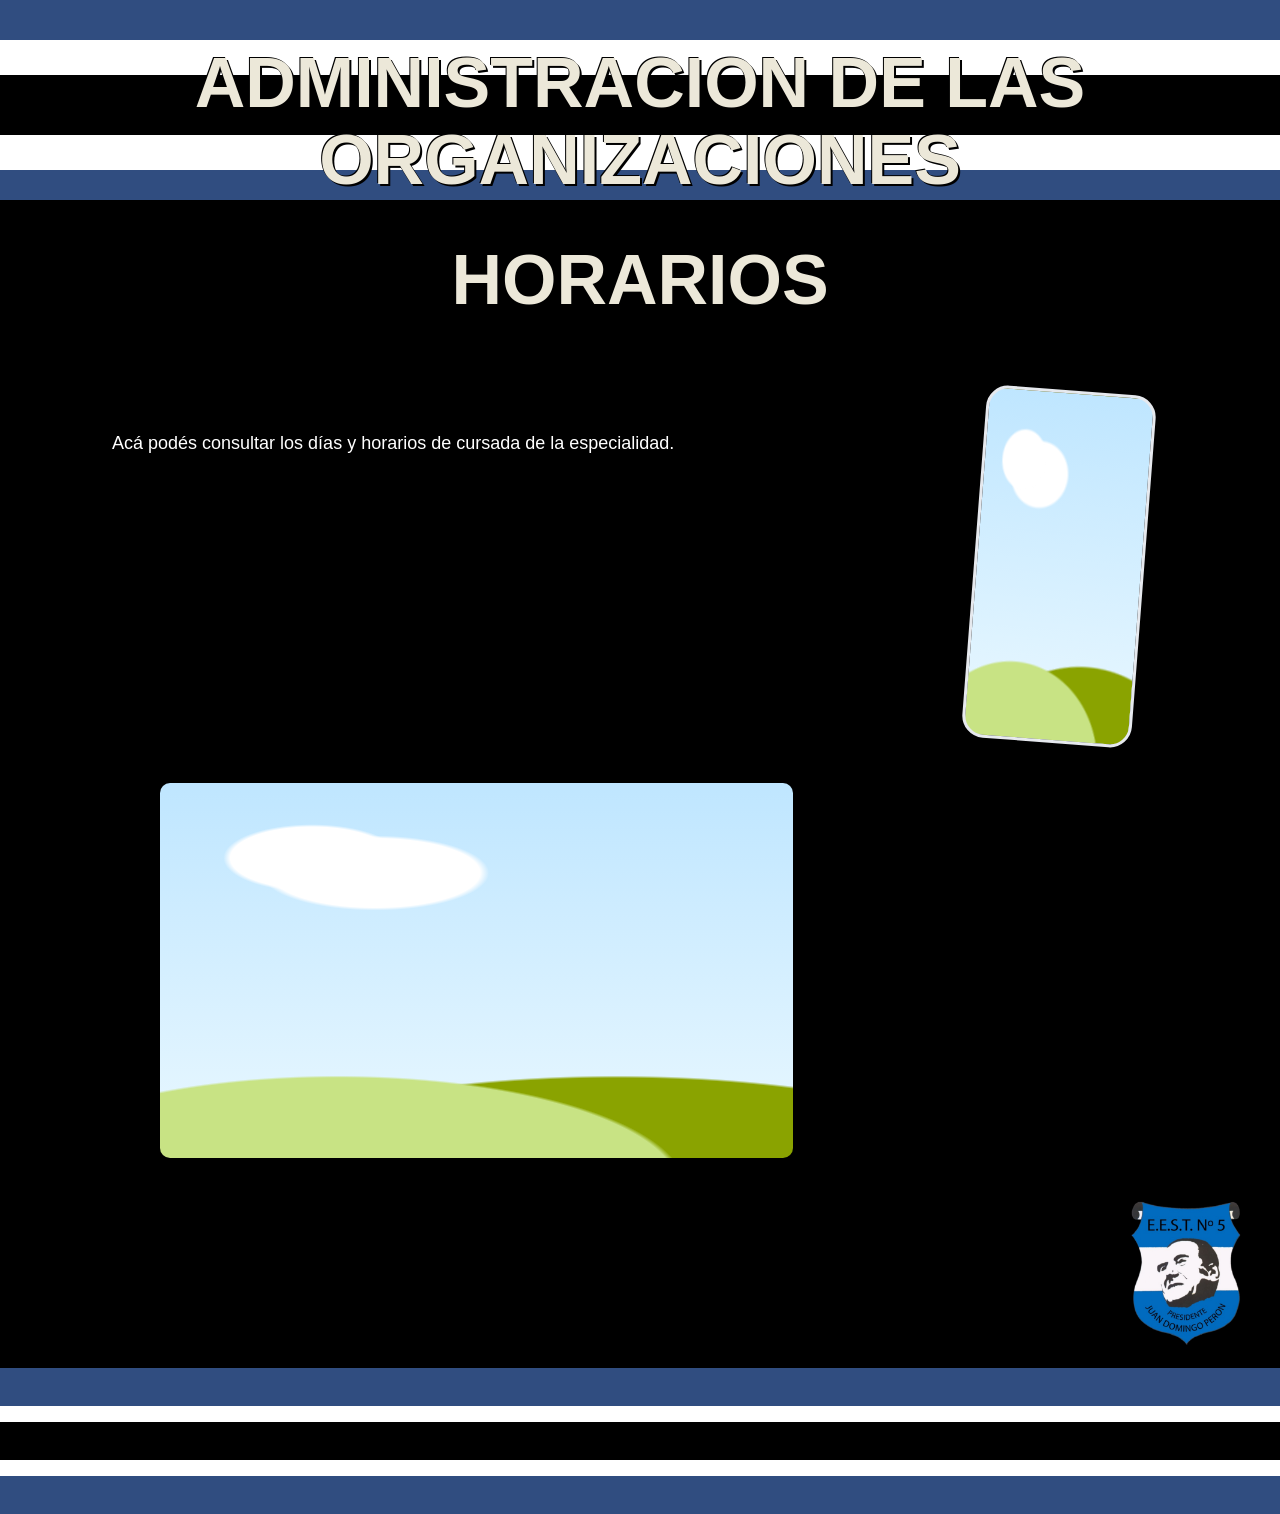
<file: horarios.html>
<!DOCTYPE html>
<html lang="es">
<head>
    <meta charset="UTF-8">
    <meta name="viewport" content="width=device-width, initial-scale=1.0">
    <title>Horarios</title>

    <link rel="stylesheet" href="horarios.css">
</head>
<body>

<header>

    <a href="index.html" class="titulo-link">
        <div class="titulo-fondo">
            <div class="franja blanca"></div>
            <div class="franja negra"></div>
            <div class="franja blanca"></div>

            <h1 class="titulo">
                ADMINISTRACION DE LAS<br>
                ORGANIZACIONES
            </h1>
        </div>
    </a>

</header>

<main class="contenido">

    <h2 class="titulo-horarios">
        HORARIOS
    </h2>

    <div class="texto">
        <div class="marcos">
            <!-- VIDEO: ponelo acá adentro con <video src="video.mp4" controls></video>
                 o con <iframe src="https://www.youtube.com/embed/ID_DEL_VIDEO" allowfullscreen></iframe> -->
            <div class="col-video">
                <div class="texto-celu">
                    <!-- TEXTO: escribí acá lo que va al lado del celular -->
                    <p>Acá podés consultar los días y horarios de cursada de la especialidad.</p>
                </div>
                <div class="marco marco-celu"></div>
            </div>

            <div class="col-horizontal">
                <!-- IMAGEN: ponela acá adentro con <img src="foto.jpg" alt="Descripción"> -->
                <div class="marco marco-horizontal"></div>
            </div>
        </div>
    </div>

    <img src="escudo.png" alt="Escudo" class="escudo">

</main>

<footer>

    <div class="azul"></div>
    <div class="blanca"></div>
    <div class="negra"></div>
    <div class="blanca"></div>
    <div class="azul"></div>

</footer>

</body>
</html>
</file>
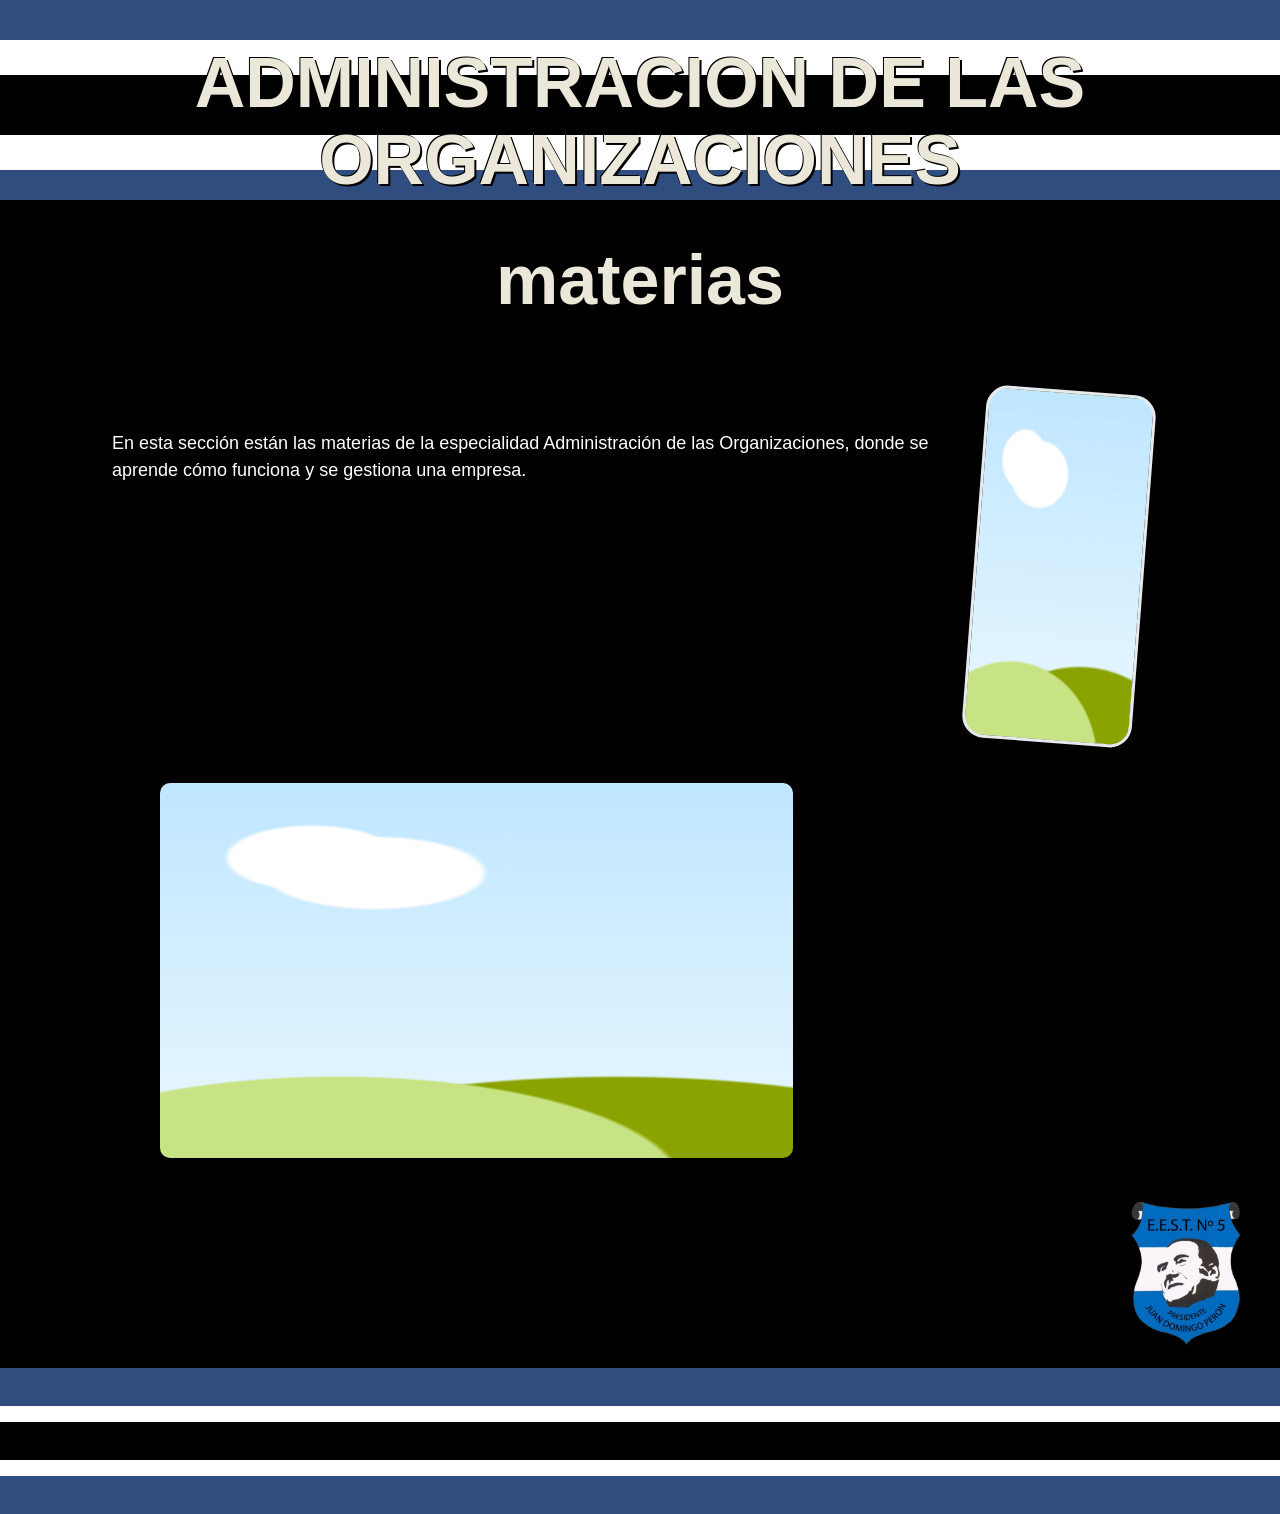
<file: materias.html>
<!DOCTYPE html>
<html lang="es">
<head>
    <meta charset="UTF-8">
    <meta name="viewport" content="width=device-width, initial-scale=1.0">
    <title>Materias</title>

    <link rel="stylesheet" href="materias.css">
</head>
<body>
<header>

    <a href="index.html" class="titulo-link">
        <div class="titulo-fondo">
            <div class="franja blanca"></div>
            <div class="franja negra"></div>
            <div class="franja blanca"></div>

            <h1 class="titulo">
                ADMINISTRACION DE LAS<br>
                ORGANIZACIONES
            </h1>
        </div>
    </a>

</header>

<div class="contenido">
    <h2 class="titulo-materias">
        materias
    </h2>

    <div class="texto">
        <div class="marcos">
            <!-- VIDEO: ponelo acá adentro con <video src="video.mp4" controls></video>
                 o con <iframe src="https://www.youtube.com/embed/ID_DEL_VIDEO" allowfullscreen></iframe> -->
            <div class="col-video">
                <div class="texto-celu">
                    <!-- TEXTO: escribí acá lo que va al lado del celular -->
                    <p>En esta sección están las materias de la especialidad Administración de las Organizaciones, donde se aprende cómo funciona y se gestiona una empresa.</p>
                </div>
                <div class="marco marco-celu"></div>
            </div>

            <div class="col-horizontal">
                <!-- IMAGEN: ponela acá adentro con <img src="foto.jpg" alt="Descripción"> -->
                <div class="marco marco-horizontal"></div>
            </div>
        </div>
    </div>
    
    <img src="escudo.png" class="escudo" alt="Escudo">

</div>
<footer >
     <div class="azul"></div>
     <div class="blanca"></div>
     <div class="negra"></div>
     <div class="blanca"></div>
     <div class="azul"></div>
</footer>

</body>
</html>
</file>
<file: horarios.css>
*{
    margin:0;
    padding:0;
    box-sizing:border-box;
}

body{
    background:black;
    font-family:Arial, sans-serif;
}

/* ENCABEZADO */

header{
    background:#304d80;
    min-height:200px;
    position:relative;
}

.titulo-link{
    text-decoration:none;
}

.titulo-fondo{
    position:relative;
    width:100%;
    min-height:170px;
    top:40px;
}

.franja.blanca{
    height:35px;
    background:white;
}

.franja.negra{
    height:60px;
    background:black;
}

.titulo{
    position:absolute;
    width:100%;
    top:5px;
    text-align:center;

    color:#ece8d9;
    font-size:clamp(22px, 6vw, 70px);
    line-height:1.1;

    text-shadow:
        2px 2px 0 black,
        -1px -1px 0 black;
}

/* CONTENIDO */

.contenido{
    min-height:460px;
    background:black;
    position:relative;
    padding-bottom:110px; /* deja lugar al escudo en celular */
}

.titulo-horarios{
    text-align:center;

    color:#ece8d9;

    font-size:clamp(28px, 8vw, 70px);

    padding-top:40px;

    text-shadow:
    2px 2px 0 black,
    -1px -1px 0 black;
}

.texto{
    color:white;
    padding:clamp(16px, 5vw, 40px);
    font-size:clamp(14px, 3.5vw, 18px);
}

.escudo{
    width:clamp(80px, 15vw, 150px);

    position:absolute;

    right:20px;
    bottom:20px;
}

/* PIE */

.azul{
    height:38px;
    background:#304d80;
}

.blanca{
    height:16px;
    background:white;
}

.negra{
    height:38px;
    background:black;
}

/* CELULAR */

@media(max-width:768px){
    header{
        min-height:150px;
    }

    .titulo-fondo{
        min-height:130px;
        top:0;
    }
}

@media(max-width:420px){
    .escudo{
        right:12px;
        bottom:12px;
    }
}

/* ===== CONTENIDO DE LAS PAGINAS (agregado) ===== */

.fila{
    display:flex;
    gap:clamp(16px, 4vw, 40px);
    align-items:flex-start;
    flex-wrap:wrap;
    justify-content:center;
}

.foto-vacia{
    background:linear-gradient(#cfe9fb 0%, #eaf6ff 55%, #7a9a1a 56%, #5d7a10 100%);
    border-radius:10px;
    display:grid;
    place-items:center;
    color:#2f3d1c;
    font-weight:bold;
    text-align:center;
    padding:8px;
}

.foto-vacia.ancha{
    width:min(100%, 520px);
    aspect-ratio:16 / 9;
}

.foto-vacia.vertical{
    width:min(100%, 200px);
    aspect-ratio:9 / 16;
    border:4px solid #cfd6df;
    border-radius:24px;
}

.texto-lateral{
    flex:1 1 260px;
    line-height:1.6;
}

.texto-lateral p + p{
    margin-top:12px;
}

.relleno{
    color:#9aa4b5;
    font-style:italic;
}

.grilla-materias{
    display:grid;
    grid-template-columns:repeat(auto-fit, minmax(220px, 1fr));
    gap:16px;
    padding-right:clamp(0px, 14vw, 170px); /* no pisar el escudo */
}

.grilla-materias .tarjeta{
    border:2px solid #304d80;
    border-radius:12px;
    padding:16px;
}

.grilla-materias h3{
    color:#ece8d9;
    margin-bottom:6px;
}

/* ===== MARCOS DE IMAGEN Y VIDEO (como en el diseno de Canva) ===== */

.marcos{
    display:flex;
    flex-direction:column;
    gap:24px;
    max-width:1200px;
    margin:0 auto;
}

/* fondo de ejemplo (cielo y pasto); se tapa solo cuando ponés tu foto o video */
.marco{
    overflow:hidden;
    background:
        radial-gradient(ellipse 14% 9% at 24% 20%, #fff 0 92%, transparent 100%),
        radial-gradient(ellipse 18% 10% at 34% 24%, #fff 0 92%, transparent 100%),
        radial-gradient(ellipse 55% 30% at 28% 108%, #c8e384 0 98%, transparent 100%),
        radial-gradient(ellipse 70% 34% at 72% 112%, #8aa300 0 98%, transparent 100%),
        linear-gradient(#bfe6ff, #eaf8ff);
}

/* lo que pongas adentro (foto, video o iframe) llena el marco */
.marco > img,
.marco > video,
.marco > iframe{
    display:block;
    width:100%;
    height:100%;
    border:0;
    object-fit:cover;
}

.marco-horizontal{
    width:100%;
    aspect-ratio:633 / 375;
    border-radius:10px;
}

/* columna del video: texto al lado del celular */
.col-video{
    display:flex;
    align-items:flex-start;
    justify-content:flex-end;
    gap:16px;
    width:100%;
}

.texto-celu{
    flex:1;
    color:#fff;
    line-height:1.5;
    font-size:clamp(13px, 3.4vw, 17px);
    padding:24px 0 0 4%;
}

.marco-celu{
    flex:none;
    width:30%;
    aspect-ratio:261 / 542;
    margin-right:6%;
    border:3px solid #e6e9ee;
    border-radius:22px;
    transform:rotate(4.4deg);
}

.col-horizontal{
    width:64%;
    margin-left:4%;
}

.subtitulo{
    text-align:center;
    color:#ece8d9;
    font-size:clamp(20px, 5vw, 40px);
    margin-bottom:12px;
    text-shadow:2px 2px 0 black, -1px -1px 0 black;
}

@media(min-width:769px){
    /* en compu queda igual que en el celular: celular arriba a la derecha
       (con el texto a su izquierda) y la presentacion abajo */
    .marcos{
        gap:40px;
        padding-top:30px;
        padding-bottom:60px;
    }
    .col-video{
        width:100%;
        align-items:flex-start;
    }
    .texto-celu{
        padding:40px 0 0 6%;
        font-size:18px;
    }
    .marco-celu{
        width:170px;
        margin-right:8%;
    }
    .col-horizontal{
        width:min(633px, 62%);
        margin-left:10%;
    }
}
</file>
<file: materias.css>
*{
    margin:0;
    padding:0;
    box-sizing:border-box;
}

body{
    background:black;
    font-family:Arial, sans-serif;
}

/* ENCABEZADO */

header{
    background:#304d80;
    min-height:200px;
    position:relative;
}

.titulo-link{
    text-decoration:none;
}

.titulo-fondo{
    position:relative;
    width:100%;
    min-height:170px;
    top:40px;
}

.franja.blanca{
    height:35px;
    background:white;
}

.franja.negra{
    height:60px;
    background:black;
}

.titulo{
    position:absolute;
    width:100%;
    top:5px;
    text-align:center;

    color:#ece8d9;
    font-size:clamp(22px, 6vw, 70px);
    line-height:1.1;

    text-shadow:
        2px 2px 0 black,
        -1px -1px 0 black;
}

/* CONTENIDO */

.contenido{
    min-height:460px;
    background:black;
    position:relative;
    padding-bottom:110px; /* deja lugar al escudo en celular */
}

.titulo-materias{
    text-align:center;

    color:#ece8d9;

    font-size:clamp(28px, 8vw, 70px);

    padding-top:40px;

    text-shadow:
    2px 2px 0 black,
    -1px -1px 0 black;
}

.texto{
    color:white;
    padding:clamp(16px, 5vw, 40px);
    font-size:clamp(14px, 3.5vw, 18px);
}

.escudo{
    width:clamp(80px, 15vw, 150px);

    position:absolute;

    right:20px;
    bottom:20px;
}

/* PIE */

.azul{
    height:38px;
    background:#304d80;
}

.blanca{
    height:16px;
    background:white;
}

.negra{
    height:38px;
    background:black;
}

/* CELULAR */

@media(max-width:768px){
    header{
        min-height:150px;
    }

    .titulo-fondo{
        min-height:130px;
        top:0;
    }
}

@media(max-width:420px){
    .escudo{
        right:12px;
        bottom:12px;
    }
}

/* ===== CONTENIDO DE LAS PAGINAS (agregado) ===== */

.fila{
    display:flex;
    gap:clamp(16px, 4vw, 40px);
    align-items:flex-start;
    flex-wrap:wrap;
    justify-content:center;
}

.foto-vacia{
    background:linear-gradient(#cfe9fb 0%, #eaf6ff 55%, #7a9a1a 56%, #5d7a10 100%);
    border-radius:10px;
    display:grid;
    place-items:center;
    color:#2f3d1c;
    font-weight:bold;
    text-align:center;
    padding:8px;
}

.foto-vacia.ancha{
    width:min(100%, 520px);
    aspect-ratio:16 / 9;
}

.foto-vacia.vertical{
    width:min(100%, 200px);
    aspect-ratio:9 / 16;
    border:4px solid #cfd6df;
    border-radius:24px;
}

.texto-lateral{
    flex:1 1 260px;
    line-height:1.6;
}

.texto-lateral p + p{
    margin-top:12px;
}

.relleno{
    color:#9aa4b5;
    font-style:italic;
}

.grilla-materias{
    display:grid;
    grid-template-columns:repeat(auto-fit, minmax(220px, 1fr));
    gap:16px;
    padding-right:clamp(0px, 14vw, 170px); /* no pisar el escudo */
}

.grilla-materias .tarjeta{
    border:2px solid #304d80;
    border-radius:12px;
    padding:16px;
}

.grilla-materias h3{
    color:#ece8d9;
    margin-bottom:6px;
}

/* ===== MARCOS DE IMAGEN Y VIDEO (como en el diseno de Canva) ===== */

.marcos{
    display:flex;
    flex-direction:column;
    gap:24px;
    max-width:1200px;
    margin:0 auto;
}

/* fondo de ejemplo (cielo y pasto); se tapa solo cuando ponés tu foto o video */
.marco{
    overflow:hidden;
    background:
        radial-gradient(ellipse 14% 9% at 24% 20%, #fff 0 92%, transparent 100%),
        radial-gradient(ellipse 18% 10% at 34% 24%, #fff 0 92%, transparent 100%),
        radial-gradient(ellipse 55% 30% at 28% 108%, #c8e384 0 98%, transparent 100%),
        radial-gradient(ellipse 70% 34% at 72% 112%, #8aa300 0 98%, transparent 100%),
        linear-gradient(#bfe6ff, #eaf8ff);
}

/* lo que pongas adentro (foto, video o iframe) llena el marco */
.marco > img,
.marco > video,
.marco > iframe{
    display:block;
    width:100%;
    height:100%;
    border:0;
    object-fit:cover;
}

.marco-horizontal{
    width:100%;
    aspect-ratio:633 / 375;
    border-radius:10px;
}

/* columna del video: texto al lado del celular */
.col-video{
    display:flex;
    align-items:flex-start;
    justify-content:flex-end;
    gap:16px;
    width:100%;
}

.texto-celu{
    flex:1;
    color:#fff;
    line-height:1.5;
    font-size:clamp(13px, 3.4vw, 17px);
    padding:24px 0 0 4%;
}

.marco-celu{
    flex:none;
    width:30%;
    aspect-ratio:261 / 542;
    margin-right:6%;
    border:3px solid #e6e9ee;
    border-radius:22px;
    transform:rotate(4.4deg);
}

.col-horizontal{
    width:64%;
    margin-left:4%;
}

.subtitulo{
    text-align:center;
    color:#ece8d9;
    font-size:clamp(20px, 5vw, 40px);
    margin-bottom:12px;
    text-shadow:2px 2px 0 black, -1px -1px 0 black;
}

@media(min-width:769px){
    /* en compu queda igual que en el celular: celular arriba a la derecha
       (con el texto a su izquierda) y la presentacion abajo */
    .marcos{
        gap:40px;
        padding-top:30px;
        padding-bottom:60px;
    }
    .col-video{
        width:100%;
        align-items:flex-start;
    }
    .texto-celu{
        padding:40px 0 0 6%;
        font-size:18px;
    }
    .marco-celu{
        width:170px;
        margin-right:8%;
    }
    .col-horizontal{
        width:min(633px, 62%);
        margin-left:10%;
    }
}
</file>
